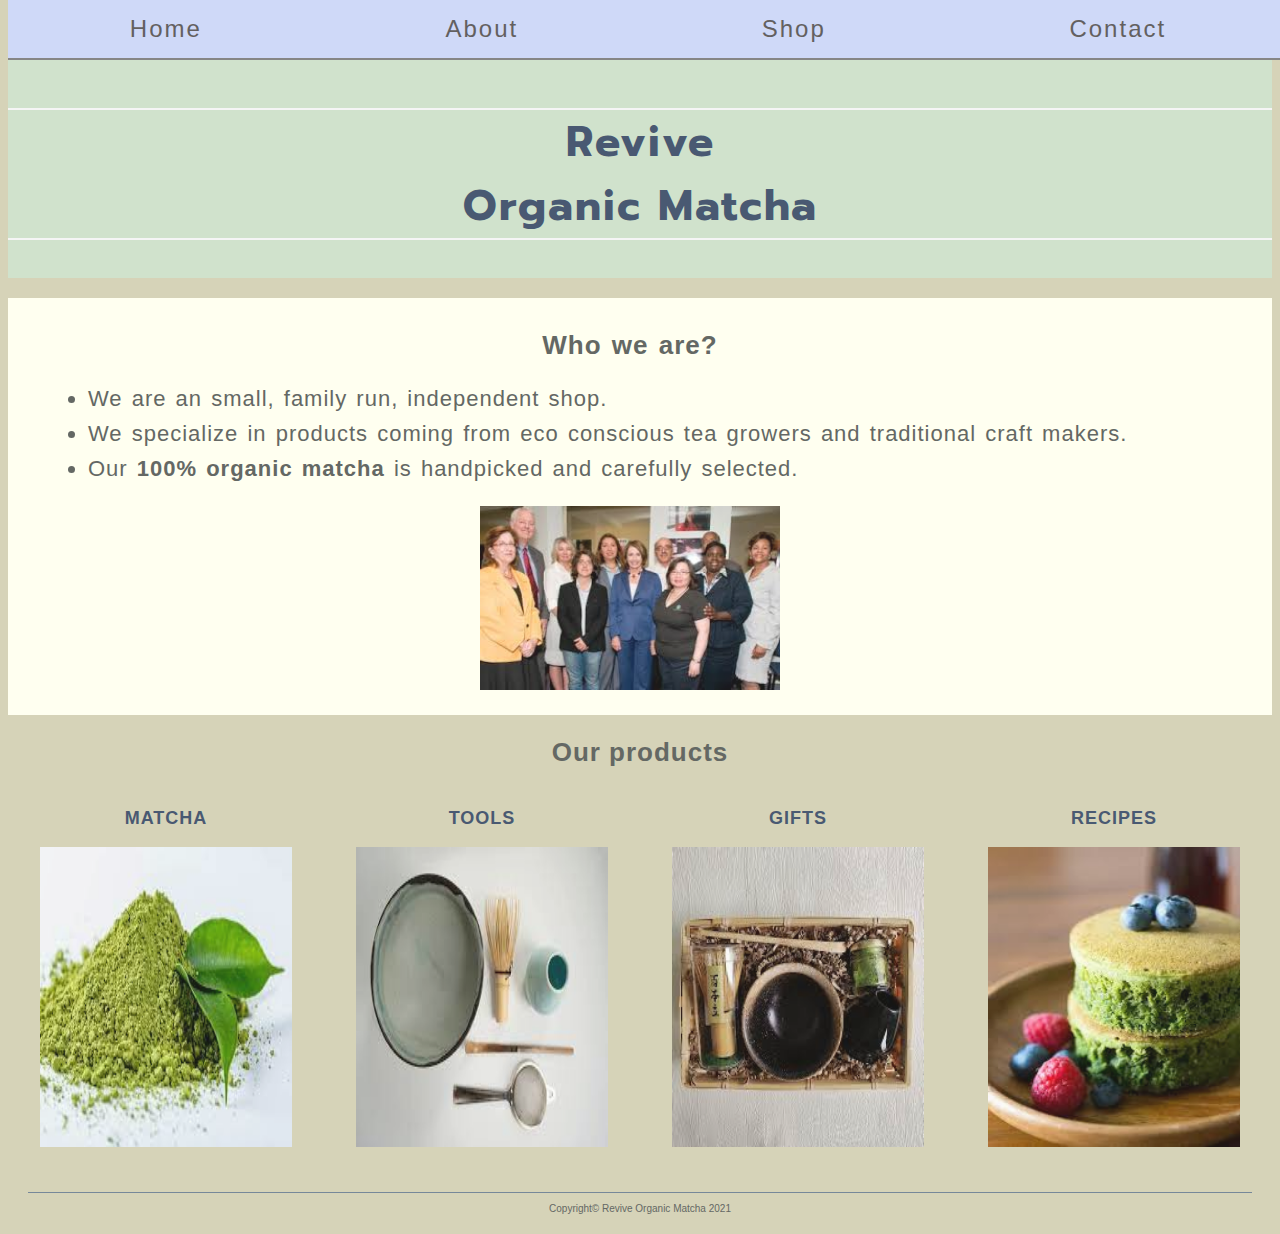
<file: html/index.html>
<!DOCTYPE html>
<html>
    <head>
        <title>Revive Organic Matcha</title>
        <meta charset="utf-8">
        <meta name="viewport" content="width=device-width, initial-scale=1.0"> 
        <link href="../css/style.css" rel="stylesheet">      
        <link rel="preconnect" href="https://fonts.googleapis.com">
        <link rel="preconnect" href="https://fonts.gstatic.com" crossorigin>
        <link href="https://fonts.googleapis.com/css2?family=Prompt:wght@300&display=swap" rel="stylesheet"> 
<link href="https://fonts.googleapis.com/css2?family=Fredericka+the+Great&display=swap" rel="stylesheet">
    </head>

    <body>
         <!-- Navbar (on the top) -->
         <nav>
            <a href="#">Home</a>
            <a href="#about">About</a>
            <a href="#shop">Shop</a>
            <a href="#address">Contact</a>
        </nav> 

        <!-- Banner -->
        <header>
            <h1>Revive<br> Organic Matcha</h1>
        </header>

        <main>            
            <!-- Information about the company-->
            <div id="about">              
                <img class="img1" src="../css/images/greenfield.jpg" alt="Picture of matcha tea farm" width="250px" height="300px">                                                             
                <h2 >Who we are?</h2>
                <ul>
                    <li>We are an small, family run, independent shop.</li> 
                    <li> We specialize in products coming from eco conscious tea growers and traditional craft makers.</li>
                    <li>Our <strong>100% organic matcha</strong> is handpicked and carefully selected.</li> 
                </ul>  
                <img class="img2" src="../css/images/team.jpg" alt="Picture of our staff" width="250px" height="300px">                
            </div> 
           
             <!-- Products for sale--> 
             <h2>Our products</h2>  
             <div id="shop">                
                     <div class="imgbox">
                         <p>Matcha</p>                                                    
                         <a target="_blank" href="index.html"><img src="../css/images/matchapowder.jpg" alt="picture of powdered matcha tea" width="300px" height="300px"></a>
                     </div>
                     <div class="imgbox">
                         <p>Tools</p>
                         <a target="_blank" href="index.html"><img src="../css/images/tools.jpg"  alt="picture of equipment"width="300px" height="300px"></a>
                     </div>
                      <div class="imgbox">
                          <p>Gifts</p>
                         <a target="_blank" href="index.html"><img src="../css/images/gifts.jpg" alt="picture of gifts" width="300px" height="300px"></a>
                     </div>
                      <div class="imgbox">
                          <p>Recipes</p>
                          <a target="_blank" href="index.html"><img src="../css/images/recipes.jpg" alt="picture of the matcha cake" width="300px" height="300px"></a> 
                     </div> 
         </main> 
         
         <footer> 
            <button id="address">Contact Us</button>                   
            <p>Copyright&copy Revive Organic Matcha 2021</p>                   
        </footer>   
    </body>

    </html>
</file>
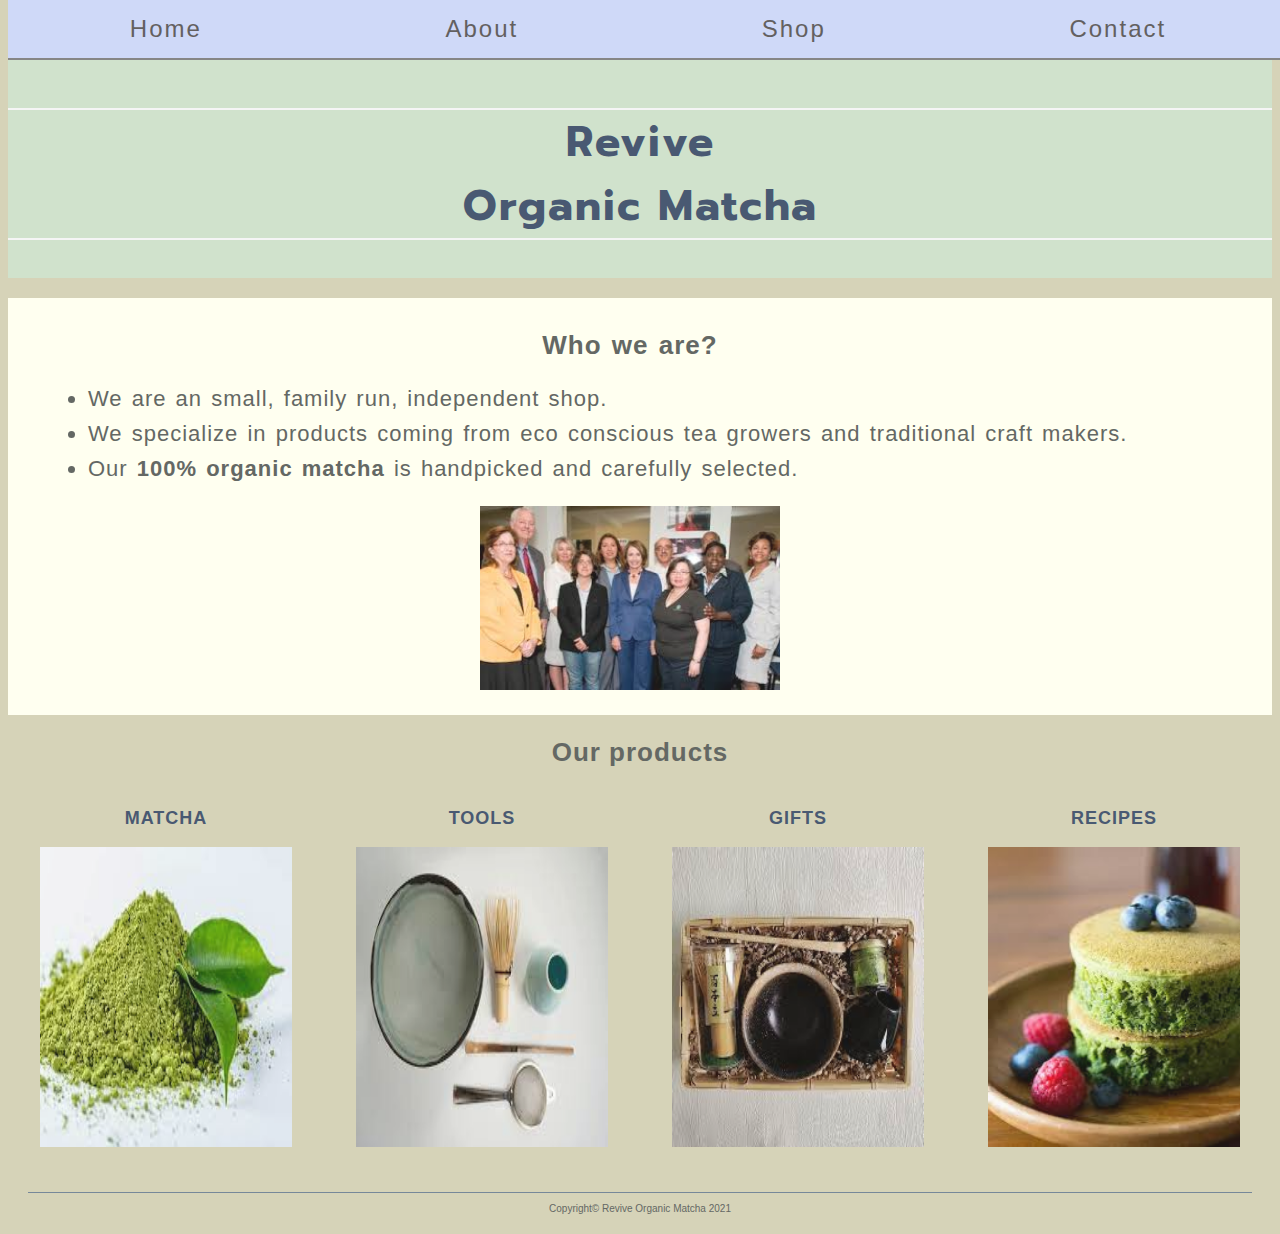
<file: html.html>
<!DOCTYPE html>
<html>
    <head>
        <title>Revive Organic Matcha</title>
        <meta charset="utf-8">
        <meta name="viewport" content="width=device-width, initial-scale=1.0"> 
        <link href="style.css" rel="stylesheet">
        <link rel="preconnect" href="https://fonts.googleapis.com">
        <link rel="preconnect" href="https://fonts.gstatic.com" crossorigin>
        <link href="https://fonts.googleapis.com/css2?family=Prompt:wght@300&display=swap" rel="stylesheet"> 
<link href="https://fonts.googleapis.com/css2?family=Fredericka+the+Great&display=swap" rel="stylesheet">
    </head>

    <body>
         <!-- Navbar (on the top) -->
         <nav>
            <a href="#">Home</a>
            <a href="#">About</a>
            <a href="#">Shop</a>
            <a href="#">Contact</a>
        </nav> 

        <!-- Banner -->
        <header>
            <h1>Revive<br> Organic Matcha</h1>
        </header>

        <main>            
            <!-- Information about the company-->
            <div class="about">              
                <img class="img1" src="./images/greenfield.jpg" alt="Picture of matcha tea farm" width="250px" height="300px">                                                             
                <h2 >Who we are?</h2>
                <ul>
                    <li>We are an small, family run, independent shop.</li> 
                    <li> We specialize in products coming from eco conscious tea growers and traditional craft makers.</li>
                    <li>Our <strong>100% organic matcha</strong> is handpicked and carefully selected.</li> 
                </ul>  
                <img class="img2" src="./images/team.jpg" alt="Picture of our staff" width="250px" height="300px">                
            </div> 
           
             <!-- Products for sale--> 
             <h2>Our products</h2>  
             <div class="shop">                
                     <div class="imgbox">
                         <p>Matcha</p>                                                    
                         <a target="_blank" href="html.html"><img src="./images/matchapowder.jpg" alt="picture of powdered matcha tea" width="300px" height="300px"></a>
                     </div>
                     <div class="imgbox">
                         <p>Tools</p>
                         <a target="_blank" href="html.html"><img src="./images/tools.jpg"  alt="picture of equipment"width="300px" height="300px"></a>
                     </div>
                      <div class="imgbox">
                          <p>Gifts</p>
                         <a target="_blank" href="html.html"><img src="./images/gifts.jpg" alt="picture of gifts" width="300px" height="300px"></a>
                     </div>
                      <div class="imgbox">
                          <p>Recipes</p>
                          <a target="_blank" href="html.html"><img src="./images/recipes.jpg" alt="picture of the matcha cake" width="300px" height="300px"></a> 
                     </div> 
         </main> 
         
         <footer> 
            <button class="address">Contact Us</button>                   
            <p>Copyright&copy Revive Organic Matcha 2021</p>                   
        </footer>   
    </body>
    </html>
</file>
<file: css/style.css>
* {
    box-sizing: border-box;
}
html {
    font-size: 16px;
    background-color: rgb(214, 211, 184);
    font-family: Verdana, Geneva, Tahoma, sans-serif;
    color: #646864;              
} 

/* For portrait-Phones, 600px and down */
nav {
    display: none;
}
header {
    position: fixed;   
    top: 0;     
   background-color: rgb(208, 226, 204);  
    color: rgb(73, 89, 114);
    width: 100%;
    text-align: center;
    font-family: 'Prompt', sans-serif;  
    letter-spacing: 2px;
    padding-bottom: 0.625rem;    
    z-index: 2; 
    font-size: 17px;
}
header h1 {
    border-bottom: 2px solid whitesmoke;
    border-top: 2px solid whitesmoke;
}
#about  {       
    margin-top: 190px;      
    word-spacing: 2px;
    line-height: 30px;
    text-align: auto;  
    background-color: ivory;
    padding: 10px 20px 10px 0px;    
}
.img1 {
    width: 100%;
    height: 300px;
    margin-left: 10px;
    opacity: 0.9;
}
 .img2 {
    display: block;
    width: 55%; 
    height: auto;   
   opacity: 0.9; 
   margin-left: auto;
   margin-right: auto;     
}
 h2 {
     text-align: center;
     letter-spacing: 1px;
 }
 .img3,.img4 {
     display: none;
 }
 
.imgbox {      
    width: 100%;
    height: auto;
    object-fit:cover; 
    padding-bottom: 25px;  
} 
.imgbox img {    
    display: block;
    width: 90%; 
    height: auto;   
   opacity: 0.9; 
   margin-left: auto;
   margin-right: auto; 
}
.imgbox p {
    text-align: center;
    color: rgb(73, 89, 114);
    font-weight: bolder;
    text-transform: uppercase;
    letter-spacing: 1px;
    font-size: 18px;
}
footer {
    border-top: 1px solid lightslategray;
    text-align: center;
}
footer  p {
  font-size: 10px;
}
#address {
    margin: 20px 0;
   padding: 20px;
    font-size: 1rem;
    color: rgb(73, 89, 114);
    width: 100%;
    letter-spacing: 2px;
    background-color: rgb(191, 214, 185);
    border-radius: 5px;
}

/* For landscape-Phones, portrait-Tablets , 600px and up */  
@media only screen and (min-width:600px) {
    nav {
        display: flex;
        flex-direction: row;
        justify-content: space-around;     
        top: 0;  
        background-color: rgb(207, 217, 248);  
        position: fixed;   
        width: 100%;
        z-index: 2;
        border-bottom: 2px solid rgb(134, 134, 134);    
    }
    nav a {
        text-decoration: none;
        color:  rgb(99, 96, 96);
       font-size: 19px;
       padding: 15px;  
       letter-spacing: 2px;;
    }
    header {
       position:initial;  
       letter-spacing: 2px; 
       margin-top: 70px;
       margin-bottom: 15px;
       padding-top: 10px;  
       
    }
    #about  {
        margin-top: 5px; 
        display: flex; 
        flex-flow: column wrap;       
    }    
    .img1 {
        width: 80%;
       align-self: center; 
        margin-top: 10px;   
    }
     .img2 {
        max-width: 300px;
        height: auto;
        margin-bottom: 15px;
    }
    #about ul {
        margin: 0 30px 20px 40px;
    }
    #shop {
        display: flex;
        flex-direction: row;       
    }
    .imgbox img{
        width: 90% ;
        height: 150px;
    }
    #address {
        display: none;
    }
    footer  {
        margin: 20px;    
    }
    }
    
    /* For landscape-Tablets, 768px and up */
@media only screen and (min-width: 768px) {
    nav {
        position: fixed;
        width: 100%;
        z-index: 2;
        border-bottom: 2px solid rgb(134, 134, 134);
    }
    header {
        margin-top: 60px;
        padding-top: 20px;
        font-size: 21px;
    }   
    .img1 {
        height: auto;
    }  
}

/* For Laptops/ Desktops, 992px and up */
@media only screen and (min-width: 992px) {
    nav a{
       font-size: 24px;          
    }
    header { 
        width: 100%;
        
    }
    #about {     
        width: 100%;   
        margin-top: 20px;       
       font-size: 22px;
    }
    #about ul  {      
      line-height: 35px;
      letter-spacing: 1px;
    }
  .img1 { 
    display: none;
}
.imgbox img{
  width: 80%;
  height: 300px;
}
h2 {
 font-size: 26px;  
}
}
</file>
<file: style.css>
* {
    box-sizing: border-box;
}
html {
    font-size: 16px;
    background-color: rgb(214, 211, 184);
    font-family: Verdana, Geneva, Tahoma, sans-serif;
    color: #646864;              
} 

/* For portrait-Phones, 600px and down */
nav {
    display: none;
}
header {
    position: fixed;   
    top: 0;     
   background-color: rgb(208, 226, 204);  
    color: rgb(73, 89, 114);
    width: 100%;
    text-align: center;
    font-family: 'Prompt', sans-serif;  
    letter-spacing: 2px;
    padding-bottom: 0.625rem;    
    z-index: 2; 
    font-size: 17px;
}
header h1 {
    border-bottom: 2px solid whitesmoke;
    border-top: 2px solid whitesmoke;
}
.about  {       
    margin-top: 190px;      
    word-spacing: 2px;
    line-height: 30px;
    text-align: auto;  
    background-color: ivory;
    padding: 10px 20px 10px 0px;    
}
.img1 {
    width: 100%;
    height: 300px;
    margin-left: 10px;
    opacity: 0.9;
}
 .img2 {
    display: block;
    width: 55%; 
    height: auto;   
   opacity: 0.9; 
   margin-left: auto;
   margin-right: auto;     
}
 h2 {
     text-align: center;
     letter-spacing: 1px;
 }
 .img3,.img4 {
     display: none;
 }
 
.imgbox {      
    width: 100%;
    height: auto;
    object-fit:cover; 
    padding-bottom: 25px;  
} 
.imgbox img {    
    display: block;
    width: 90%; 
    height: auto;   
   opacity: 0.9; 
   margin-left: auto;
   margin-right: auto; 
}
.imgbox p {
    text-align: center;
    color: rgb(73, 89, 114);
    font-weight: bolder;
    text-transform: uppercase;
    letter-spacing: 1px;
    font-size: 18px;
}
footer {
    border-top: 1px solid lightslategray;
    text-align: center;
}
footer  p {
  font-size: 10px;
}
.address {
    margin: 20px 0;
   padding: 20px;
    font-size: 1rem;
    color: rgb(73, 89, 114);
    width: 100%;
    letter-spacing: 2px;
    background-color: rgb(191, 214, 185);
    border-radius: 5px;
}

/* For landscape-Phones, portrait-Tablets , 600px and up */  
@media only screen and (min-width:600px) {
    nav {
        display: flex;
        flex-direction: row;
        justify-content: space-around;     
        top: 0;  
        background-color: rgb(207, 217, 248);  
        position: fixed;   
        width: 100%;
        z-index: 2;
        border-bottom: 2px solid rgb(134, 134, 134);    
    }
    nav a {
        text-decoration: none;
        color:  rgb(99, 96, 96);
       font-size: 19px;
       padding: 15px;  
       letter-spacing: 2px;;
    }
    header {
       position:initial;  
       letter-spacing: 2px; 
       margin-top: 70px;
       margin-bottom: 15px;
       padding-top: 10px;  
       
    }
    .about  {
        margin-top: 5px; 
        display: flex; 
        flex-flow: column wrap;       
    }    
    .img1 {
        width: 80%;
       align-self: center; 
        margin-top: 10px;   
    }
     .img2 {
        max-width: 300px;
        height: auto;
        margin-bottom: 15px;
    }
    .about ul {
        margin: 0 30px 20px 40px;
    }
    .shop {
        display: flex;
        flex-direction: row;       
    }
    .imgbox img{
        width: 90% ;
        height: 150px;
    }
    .address {
        display: none;
    }
    footer  {
        margin: 20px;    
    }
    }
    
    /* For landscape-Tablets, 768px and up */
@media only screen and (min-width: 768px) {
    nav {
        position: fixed;
        width: 100%;
        z-index: 2;
        border-bottom: 2px solid rgb(134, 134, 134);
    }
    header {
        margin-top: 60px;
        padding-top: 20px;
        font-size: 21px;
    }   
    .img1 {
        height: auto;
    }  
}

/* For Laptops/ Desktops, 992px and up */
@media only screen and (min-width: 992px) {
    nav a{
       font-size: 24px;          
    }
    header { 
        width: 100%;
        
    }
    .about {     
        width: 100%;   
        margin-top: 20px;       
       font-size: 22px;
    }
    .about ul  {      
      line-height: 35px;
      letter-spacing: 1px;
    }
  .img1 { 
    display: none;
}
.imgbox img{
  width: 80%;
  height: 300px;
}
h2 {
 font-size: 26px;  
}
}
</file>
